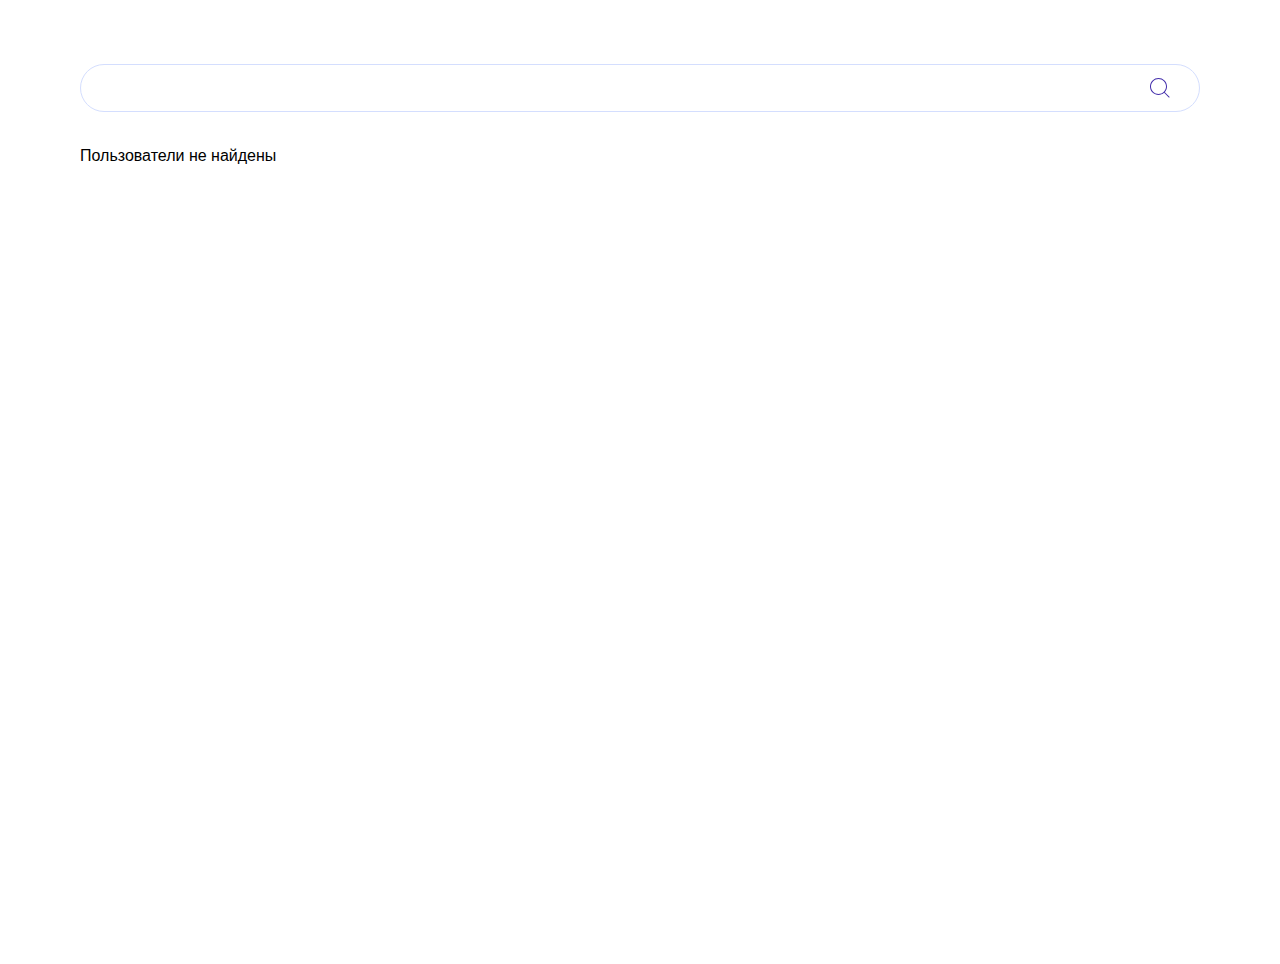
<file: Task1/client/index.html>
<!DOCTYPE html>
<html lang="ru">
  <head>
    <meta charset="UTF-8" />
    <meta name="viewport" content="width=device-width, initial-scale=1.0" />
    <link rel="stylesheet" href="style.css" />
    <link rel="stylesheet" href="reset.css" />
    <script src="app.js" type="module" defer></script>
    <title>Пользователи</title>
  </head>
  <body>
    <div class="outer__wrapper">
      <div class="inner__wrapper">
        <div class="search">
          <form action="">
            <input type="text" class="search__input" />
            <button type="submit" class="search__button">
              <img src="icons/search.svg" alt="" />
            </button>
          </form>
        </div>
        <div class="users"></div>
      </div>
    </div>

    <dialog class="dialog">
      <div class="dialog__wrapper"></div>
    </dialog>
  </body>
</html>
</file>
<file: Task1/client/style.css>
html {
  font-family: "Segoe UI", Tahoma, Geneva, Verdana, sans-serif;
}

.outer__wrapper {
  width: 1280px;
  margin: 0 auto;
}

.inner__wrapper {
  margin: 64px 80px;
  display: flex;
  flex-direction: column;
}

.search {
  margin-bottom: 32px;
  width: 100%;
  min-height: 48px;
}

.search form {
  position: relative;
}

.search__input {
  width: 100%;
  padding: 10px 16px;
  min-height: 48px;
  border-radius: 9999px;
  font-size: 16px;
  border: 1px solid #d4defe;
}

.search__input:focus {
  outline: 1px solid #d4defe;
}

.search__button {
  position: absolute;
  top: 0;
  right: 24px;
  height: 100%;
  text-align: center;
  border: none;
  background: none;
  cursor: pointer;
}

.users {
  width: 100%;
  display: grid;
  grid-template-columns: repeat(3, 1fr);
  grid-gap: 24px 25px;
}

@media (max-width: 1024px) {
  .users {
    grid-template-columns: repeat(2, 1fr);
  }
}

@media (max-width: 768px) {
  .users {
    grid-template-columns: repeat(1, 1fr);
  }
}

.user {
  width: 100%;
  padding: 24px;
  box-shadow: 0px 0px 20px rgba(0, 0, 0, 0.1);
  border-radius: 16px;
  cursor: pointer;
  aspect-ratio: 11 / 10;
}

.user__name {
  margin-bottom: 24px;
  font-size: 24px;
  font-weight: bold;
  color: #262c40;
}

.user__info {
  display: flex;
  flex-direction: column;
  color: #8189a3;
  font-size: 0.875rem;
}

.info__field {
  display: grid;
  grid-template-columns: 24px 1fr;
  grid-gap: 14px;
  align-items: start;
  margin-bottom: 12px;
}

.info__field img {
  width: 24px;
  height: 24px;
}

.dialog {
  padding: 0;
  border: none;
  border-radius: 16px;
}

.dialog__wrapper {
  padding: 24px;
  width: 500px;
}

.dialog__header {
  display: flex;
  align-items: center;
  justify-content: space-between;
  margin-bottom: 40px;
}

.dialog__title {
  font-size: 1.5rem;
  font-weight: bold;
  color: #262c40;
}

.dialog__close {
  display: flex;
  justify-content: center;
  align-items: center;
  border: none;
  background: none;
  cursor: pointer;
}

.dialog__close:focus-visible {
  outline: none;
}

.dialog__close img {
  width: 20px;
  height: 20px;
}

.dialog__info {
  display: flex;
  flex-direction: column;
  margin-bottom: 40px;
}

.dialog__info__field {
  display: flex;
  margin-bottom: 14px;
}

.field__label {
  margin-right: 40px;
  min-width: 137px;
  font-size: 1.125rem;
  color: #262c40;
}

.field__value {
  color: #8189a3;
  line-height: 1.125rem;
}

.dialog__additional-info {
  display: flex;
  flex-direction: column;
}

.additional-info__header {
  font-size: 1.125rem;
  color: #262c40;
}

.additional-info__body {
  color: #8189a3;
}
</file>
